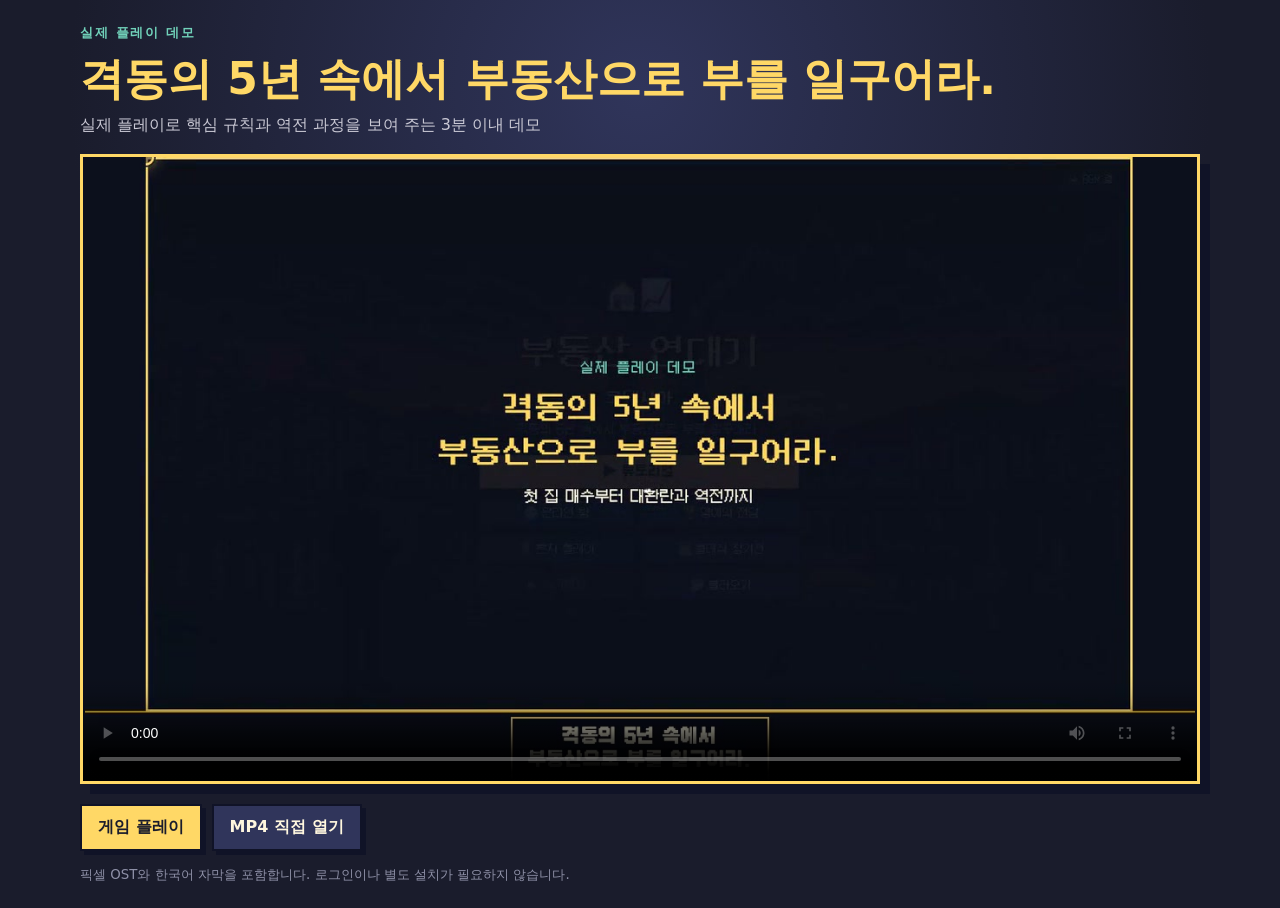
<file: demo/index.html>
<!doctype html>
<html lang="ko">
  <head>
    <meta charset="UTF-8" />
    <meta name="viewport" content="width=device-width, initial-scale=1.0" />
    <meta
      http-equiv="Content-Security-Policy"
      content="default-src 'none'; style-src 'unsafe-inline'; img-src 'self' data:; media-src 'self'; font-src 'self'; base-uri 'none'; form-action 'none'"
    />
    <link rel="icon" href="data:," />
    <meta name="theme-color" content="#1a1c2c" />
    <meta name="description" content="부동산 연대기: 코덱시아 — 3분 이내 실제 게임플레이 데모" />
    <title>부동산 연대기: 코덱시아 — Demo Video</title>
    <style>
      :root { color-scheme: dark; font-family: system-ui, sans-serif; background: #1a1c2c; color: #fff7df; }
      * { box-sizing: border-box; }
      body { margin: 0; min-height: 100vh; display: grid; place-items: center; padding: 24px; background: radial-gradient(circle at 50% 10%, #30355b, #1a1c2c 55%); }
      main { width: min(100%, 1120px); }
      .eyebrow { color: #71d2ba; letter-spacing: .13em; font-size: 13px; font-weight: 800; }
      h1 { margin: 8px 0 6px; color: #ffd866; font-size: clamp(25px, 4vw, 44px); }
      p { margin: 0 0 18px; color: #c9c8d4; }
      video { width: 100%; aspect-ratio: 16 / 9; display: block; background: #0d0f1e; border: 3px solid #ffd866; box-shadow: 10px 10px 0 #101327; }
      nav { display: flex; flex-wrap: wrap; gap: 10px; margin-top: 20px; }
      a { color: #1a1c2c; background: #ffd866; border: 2px solid #101327; padding: 11px 16px; font-weight: 800; text-decoration: none; box-shadow: 4px 4px 0 #101327; }
      a.secondary { color: #fff7df; background: #30355b; }
      small { display: block; margin-top: 15px; color: #8e90a7; }
      @media (max-width: 600px) { body { place-items: start center; } }
    </style>
  </head>
  <body>
    <main>
      <div class="eyebrow">실제 플레이 데모</div>
      <h1>격동의 5년 속에서 부동산으로 부를 일구어라.</h1>
      <p>실제 플레이로 핵심 규칙과 역전 과정을 보여 주는 3분 이내 데모</p>
      <video controls preload="metadata" poster="./codexia-demo-poster.jpg">
        <source src="./codexia-demo.mp4" type="video/mp4" />
        <track default kind="captions" srclang="ko" label="한국어" src="./codexia-demo-ko.vtt" />
        브라우저가 동영상 재생을 지원하지 않습니다.
      </video>
      <nav>
        <a href="../">게임 플레이</a>
        <a class="secondary" href="./codexia-demo.mp4">MP4 직접 열기</a>
      </nav>
      <small>픽셀 OST와 한국어 자막을 포함합니다. 로그인이나 별도 설치가 필요하지 않습니다.</small>
    </main>
  </body>
</html>
</file>
